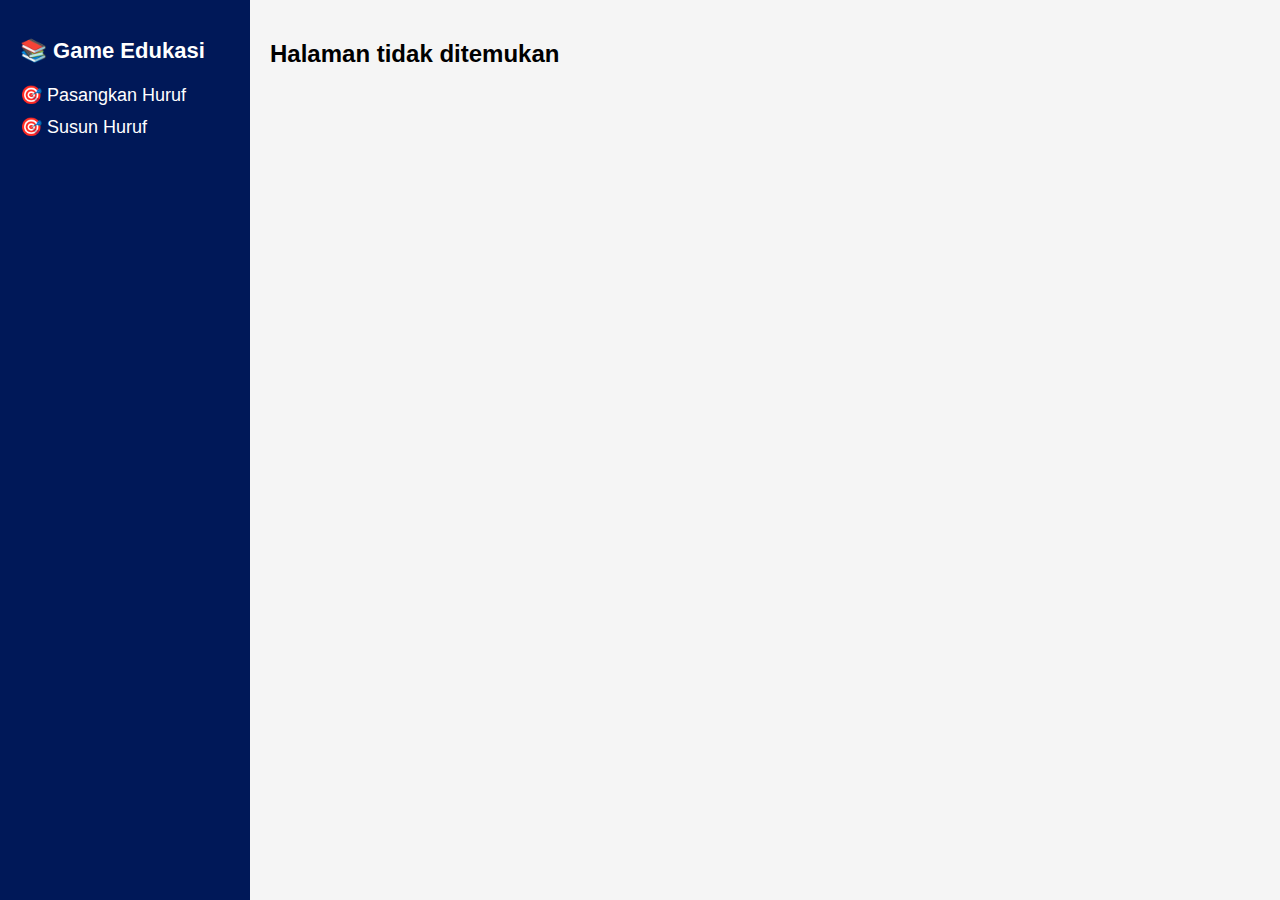
<file: index.html>
<!DOCTYPE html>
<html lang="id">
  <head>
    <meta charset="UTF-8" />
    <meta name="viewport" content="width=device-width, initial-scale=1.0" />
    <title>Dashboard Game Edukasi Anak</title>
    <link rel="stylesheet" href="style.css" />
  </head>
  <body>
    <div id="app">
      <aside class="sidebar">
        <h2>📚 Game Edukasi</h2>
        <ul>
          <li><a href="#match-letters">🎯 Pasangkan Huruf</a></li>
          <li><a href="#arrange-letters">🎯 Susun Huruf</a></li>

          <!-- Tambah game lainnya di sini -->
        </ul>
      </aside>

      <main class="main-content" id="main-content">
        <!-- Konten akan di-load via JavaScript (SPA) -->
      </main>
    </div>

    <script src="app.js" type="module"></script>
  </body>
</html>
</file>
<file: style.css>
#app {
  display: flex;
  width: 100%;
  margin: 0;
  padding: 0;
}

body {
  margin: 0;
  font-family: "Segoe UI", sans-serif;
  background: #f5f5f5;
}

.sidebar {
  width: 250px;
  background-color: #001858;
  color: white;
  padding: 20px;
  height: 100vh;
  box-sizing: border-box;
}

.sidebar h2 {
  font-size: 22px;
  margin-bottom: 20px;
}

.sidebar ul {
  list-style: none;
  padding: 0;
}

.sidebar li {
  margin: 10px 0;
}

.sidebar a {
  color: white;
  text-decoration: none;
  font-size: 18px;
}

.sidebar a:hover {
  text-decoration: underline;
}

.main-content {
  flex: 1;
  padding: 20px;
  overflow-y: auto;
}
</file>
